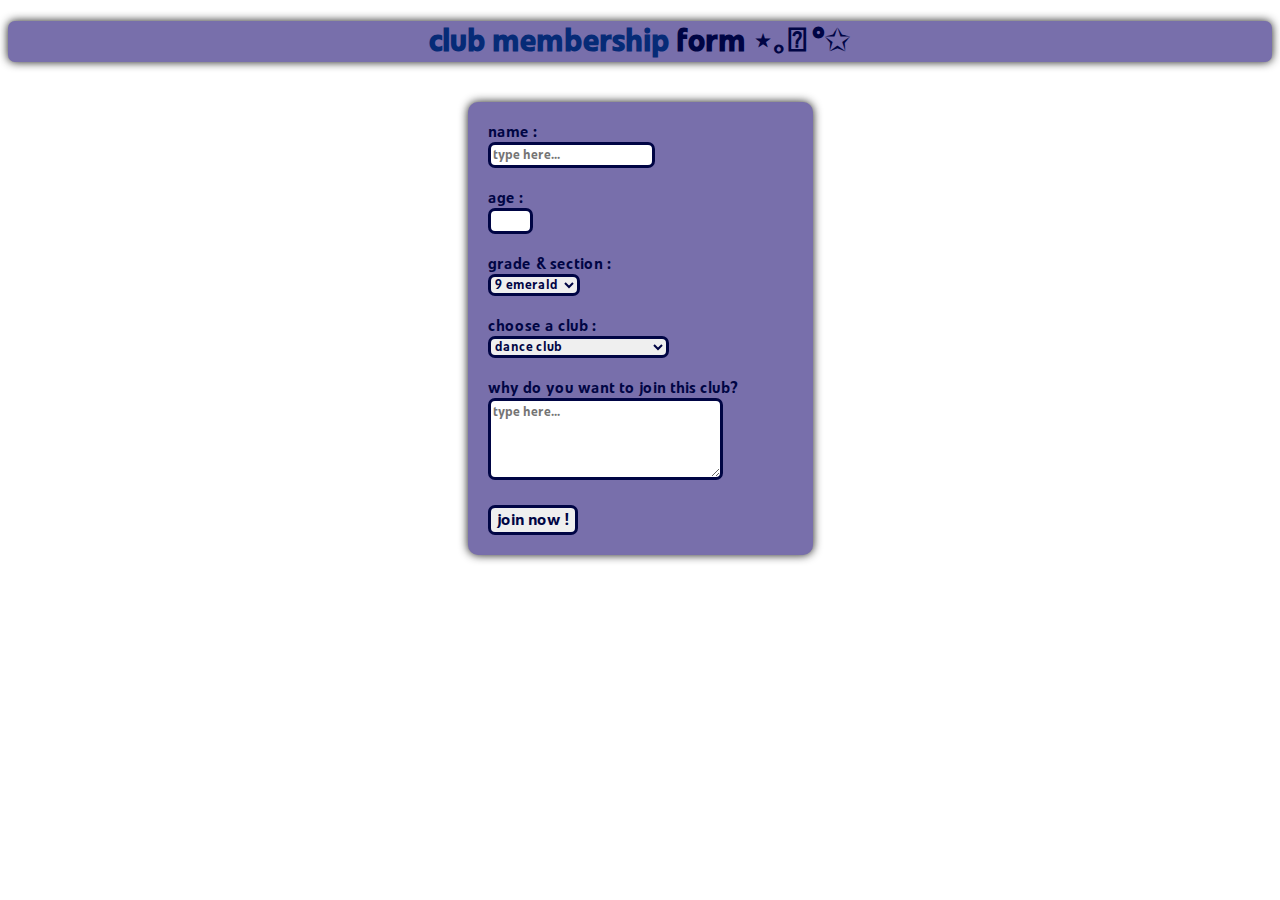
<file: index.html>
<!DOCTYPE html>
<html>
<head>
	<meta charset="utf-8">
	<meta name="viewport" content="width=device-width, initial-scale=1">
	<title>club membership form :3</title>
	<link rel="stylesheet" type="text/css" href="style.css">

	<style> 
		@font-face {
			font-family:"cute"; src:url(VetoSans-Medium.ttf);
	</style>

</head>
<body>
	<!--comm3ent-->
	<div id="container1">
		<h1><span style="color:#062B77;font-family:cute ;">club membership</span> form ⋆｡𖦹 °✩</h1>
	</div>

<br>

	<div class="container2">
		<form action="">
			<label for="name">name :</label><br>
			<input type="text" id="name" name="name" placeholder="type here..." required><br><br>
			<label for="age">age :</label><br>
			<input type="number" id="age" name="age" required><br><br>

			<label for="section">grade & section :</label><br>
			<select id="sections" name="sections">
				<option value="9e">9 emerald</option>
				<option value="9r">9 ruby</option>
				<option value="9s">9 sapphire</option>
				<option value="9t">9 topaz</option>
			</select>
<br><br>
			<label for="clubs">choose a club :</label><br>
			<select id="clubs" name="clubs">
				<option value="dance">dance club</option>
				<option value="march">marching band</option>
				<option value="comm">communication arts club</option>
				<option value="glee">glee club</option>
			</select>
<br><br>
			<label for="why">why do you want to join this club?</label><br>
			<textarea rows="4" cols="30" placeholder="type here..."></textarea>
<br><br>
			<input type="submit" id="submit" name="submit" value="join now !"required>
		
		</form>
	</div>	

</body>
</html>
</file>
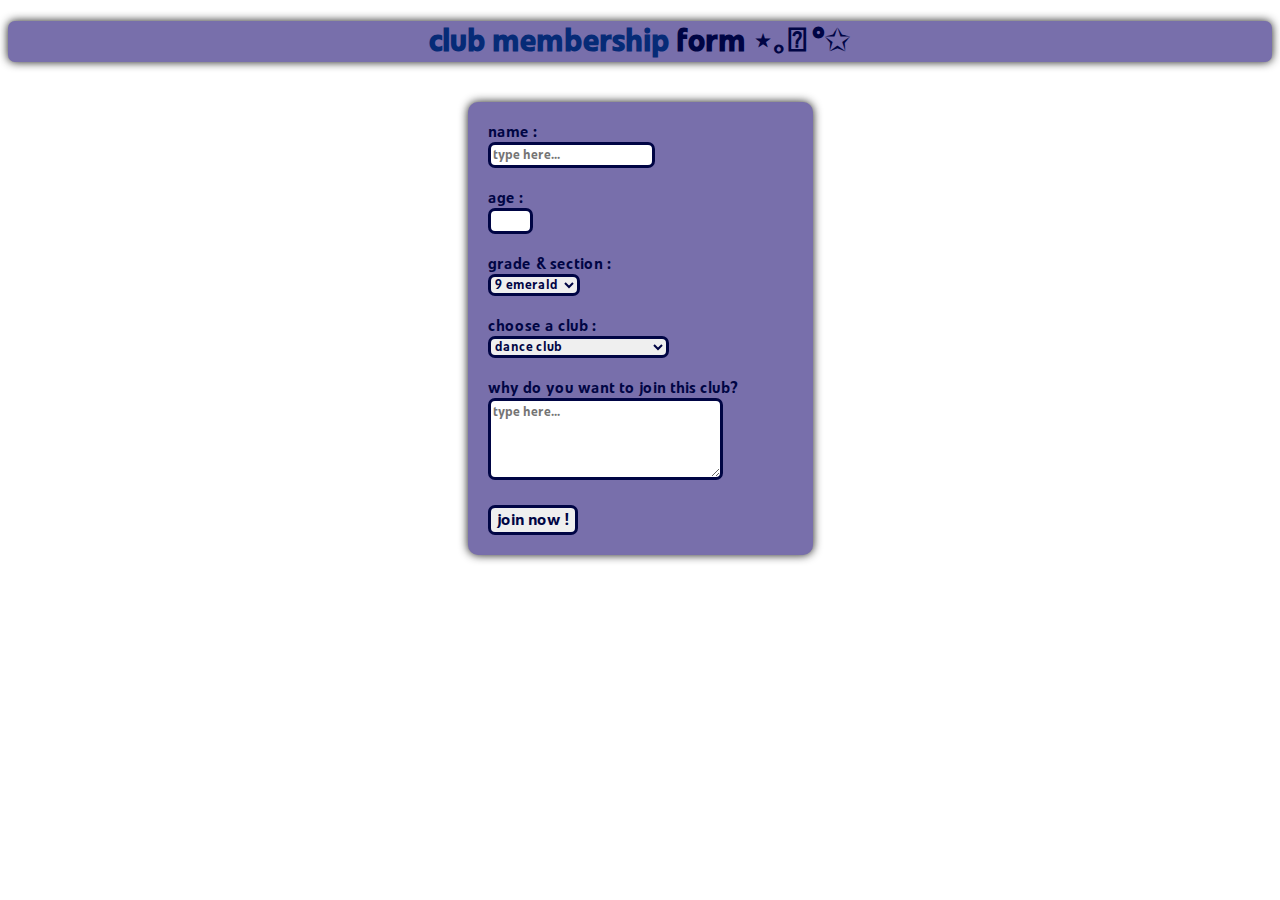
<file: FV_ICT9T_Q1SW2_Mondragon_Ashley.html>
<!DOCTYPE html>
<html>
<head>
	<meta charset="utf-8">
	<meta name="viewport" content="width=device-width, initial-scale=1">
	<title>club membership form :3</title>
	<link rel="stylesheet" type="text/css" href="style.css">

	<style> 
		@font-face {
			font-family:"cute"; src:url(VetoSans-Medium.ttf);
	</style>

</head>
<body>
	<div id="container1">
		<h1><span style="color:#062B77;font-family:cute ;">club membership</span> form ⋆｡𖦹 °✩</h1>
	</div>

<br>

	<div class="container2">
		<form action="">
			<label for="name">name :</label><br>
			<input type="text" id="name" name="name" placeholder="type here..." required><br><br>
			<label for="age">age :</label><br>
			<input type="number" id="age" name="age" required><br><br>

			<label for="section">grade & section :</label><br>
			<select id="sections" name="sections">
				<option value="9e">9 emerald</option>
				<option value="9r">9 ruby</option>
				<option value="9s">9 sapphire</option>
				<option value="9t">9 topaz</option>
			</select>
<br><br>
			<label for="clubs">choose a club :</label><br>
			<select id="clubs" name="clubs">
				<option value="dance">dance club</option>
				<option value="march">marching band</option>
				<option value="comm">communication arts club</option>
				<option value="glee">glee club</option>
			</select>
<br><br>
			<label for="why">why do you want to join this club?</label><br>
			<textarea rows="4" cols="30" placeholder="type here..."></textarea>
<br><br>
			<input type="submit" id="submit" name="submit" value="join now !"required>
		
		</form>
	</div>	

</body>
</html>
</file>
<file: style.css>
#container1{
	background-color:#786FAB;
	box-shadow: 0px 0px 10px rgba(0, 0, 0, 0.9);
	border-radius: 7px;
}
h1{
	text-align: center;
	color: #000544;
	font-family: cute;
}
label{
	font-family: cute;
	color: #000544;
}
input{
	font-family: cute;
	color: #000544;
	border-style: solid;
	border-width: 3px;
	border-radius: 7px;
	border-color: #000544;
}
textarea{
	font-family: cute;
	color: #000544;
}
form{
	font-family: cute;
	color: #F9EAE1;
}
select{
	font-family: cute;
	color: #000544;
	border-style: solid;
	border-width: 3px;
	border-radius: 7px;
	border-color: #000544;
}
textarea{
	font-family: cute;
	color: #000544;
	border-style: solid;
	border-width: 3px;
	border-radius: 7px;
	border-color: #000544;
}
#submit{
	cursor: pointer;
	font-size: 17px;
}
.container2{
	background-color: #786FAB;
	width: 305px;
	padding: 20px;
	border-radius: 10px;
	margin: auto;
	box-shadow: 0px 0px 10px rgba(0, 0, 0, 0.9);
}
body{
	background-image: url(https://i.pinimg.com/originals/45/c1/fc/45c1fcf4aaae94a8ab0015e186070d22.gif);
	background-repeat: no-repeat;
	background-size: 100%;
	background-attachment: fixed;
}
#age{
	width: 35px;
}
</file>
